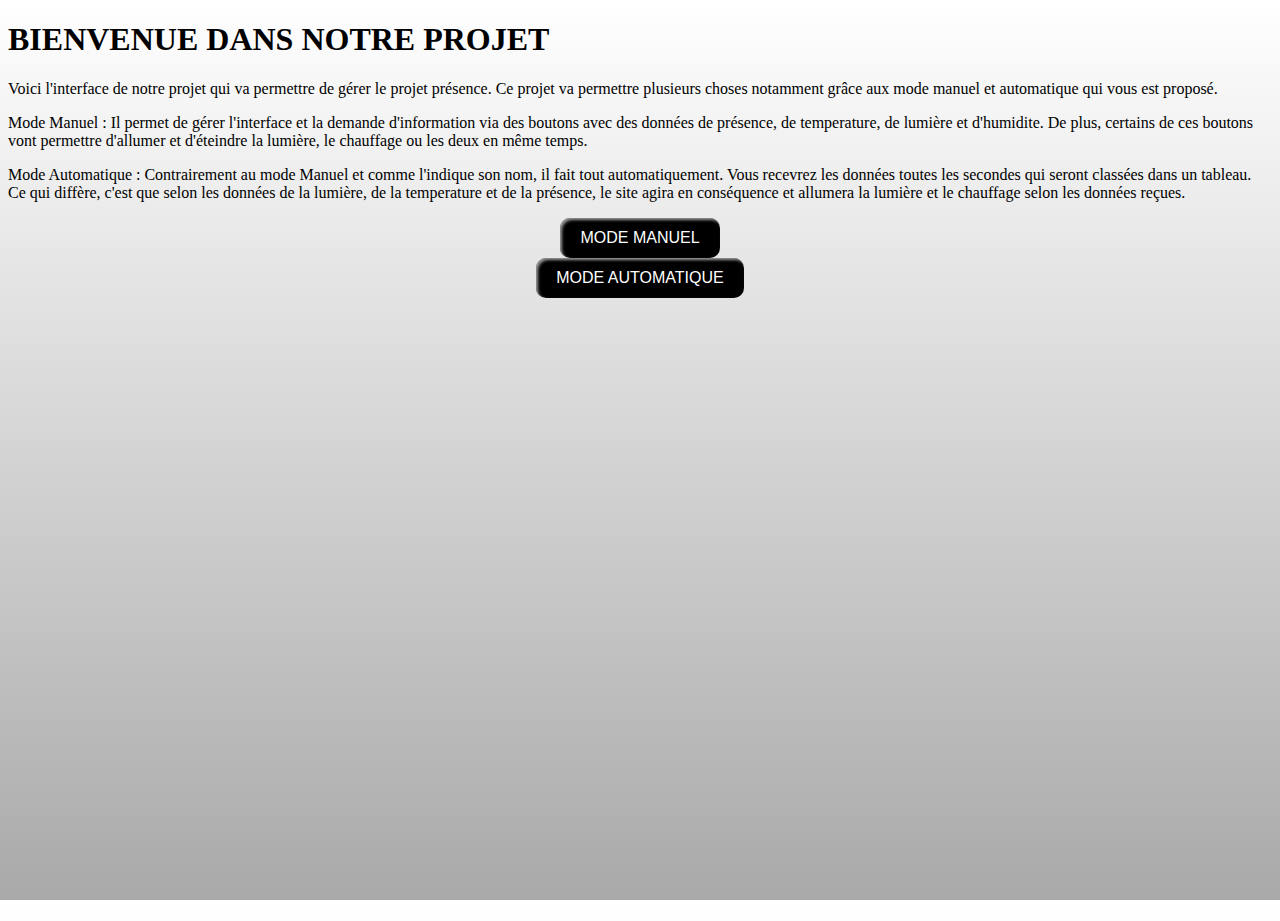
<file: Moyaerts/ihm.html>
<!DOCTYPE html>
<html lang="fr">
	<head>
		<title>PROJET PRESENCE</title>
		<link href=stylesheet.css rel = "stylesheet"/>
		<meta charset="utf-8">
	</head>
	<body>
		<header>
			<h1>BIENVENUE DANS NOTRE PROJET</h1>
		</header>

		<p>Voici l'interface de notre projet qui va permettre de gérer le projet présence. Ce projet va permettre plusieurs choses notamment grâce aux mode manuel et automatique qui vous est proposé. </p> 
		<p>Mode Manuel : Il permet de gérer l'interface et la demande d'information via des boutons avec des données de présence, de temperature, de lumière et d'humidite. De plus, certains de ces boutons vont permettre d'allumer et d'éteindre la lumière, le chauffage ou les deux en même temps. </p>
		<p>Mode Automatique : Contrairement au mode Manuel et comme l'indique son nom, il fait tout automatiquement. Vous recevrez les données toutes les secondes qui seront classées dans un tableau. Ce qui diffère, c'est que selon les données de la lumière, de la temperature et de la présence, le site agira en conséquence et allumera la lumière et le chauffage selon les données reçues. </p>
		<center>
			<form method = "GET" action="manuel.php">
				<button class = "manuel">MODE MANUEL</button>
			</form>
			<form method = "GET" action = "auto.php">
				<button class = "auto">MODE AUTOMATIQUE</button>
			</form>
		</center>

	</body>
</html>
</file>
